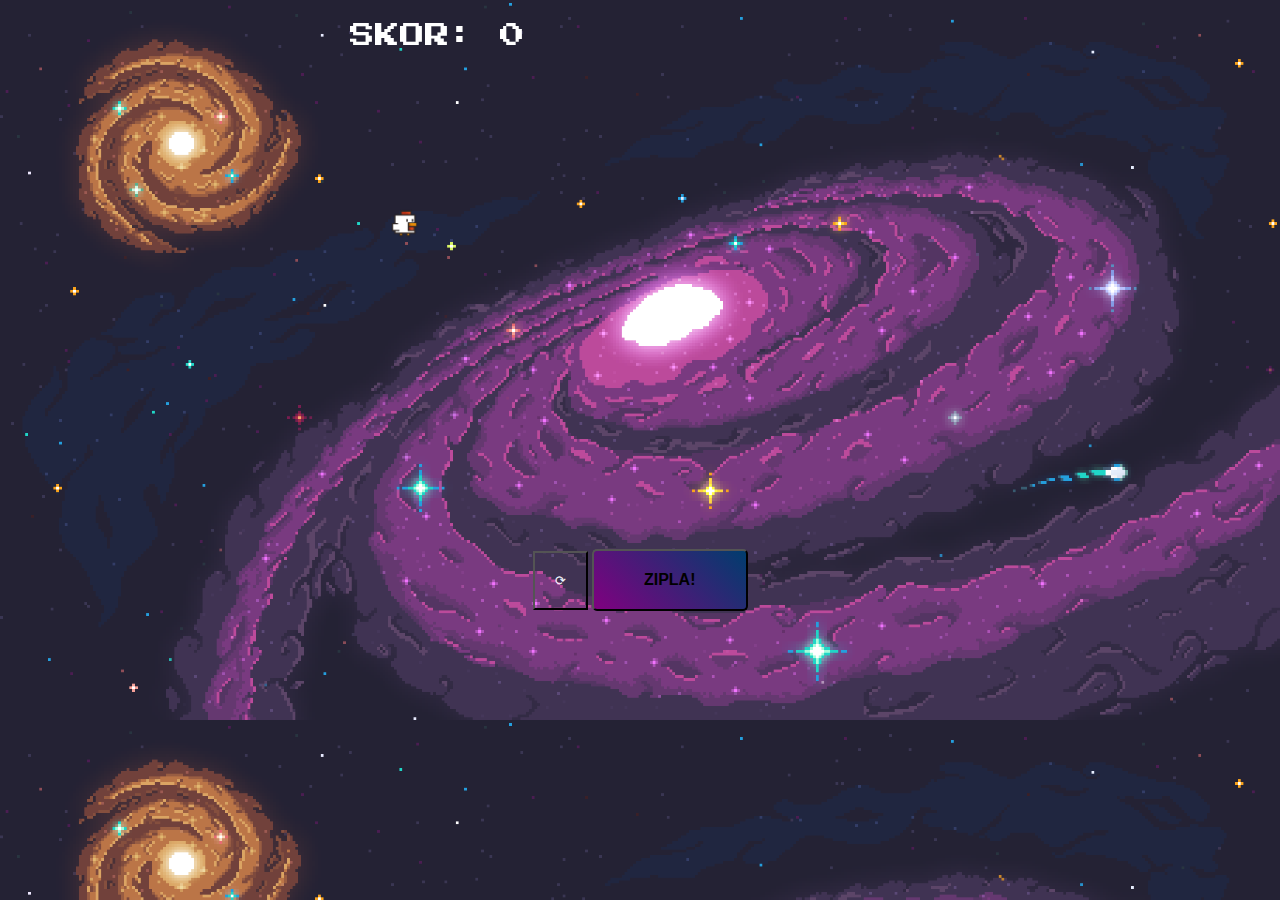
<file: bird.html>
<!DOCTYPE html>
<html lang="en">
<head>
    <meta charset="UTF-8">
    <meta name="viewport" content="width=device-width, initial-scale=1.0">
    <title>Flappy Bird</title>
    <link rel="stylesheet" href="https://fonts.googleapis.com/css2?family=Press+Start+2P&display=swap" rel="stylesheet">
    <style>
        body{
            font-family: Arial, Helvetica, sans-serif;
            text-align: center;
            background-image: url(images/1123556.png);
            background-size: cover;
            color:aliceblue;
        }
        .btn-zipla{
            padding: 20px 50px;
            font-size: medium;
            font-weight: 600;
            background: linear-gradient(45deg,purple,#003d6e);
            border-radius: 5px;
            cursor: pointer;
            margin-top: -50px;
            transition: transform 0.1s ease, box-shadow 0.1s ease;
        }
        .btn-reload{
            padding: 20px 20px;
            background: none;
            cursor: pointer;
            color: aliceblue;
            
        }button:hover {
        background: linear-gradient(45deg, #0097a7, #006f75); /* Üzerine gelince renk geçişi koyu tonlara kayar */
        box-shadow: 0 8px 20px rgba(0, 151, 167, 0.6); /* Gölge biraz daha belirginleşir */
            }

        button:active{
        transform: scale(0.95);
        box-shadow: 0 2px 4px rgba(0, 0, 0, 0.2) insert;
        }
        

    </style>
</head>
<body>
    
    
    <canvas id="gameCanvas" width="600" height="525" style="display: block; margin: 0 auto;"></canvas>
    <br>
    <button class="btn-reload" onclick="location.reload()">⟳</button>
    <button class="btn-zipla" onclick="jump()">ZIPLA!</button>
    
    <script src="flappy.js"></script>
</body>
</html>
</file>
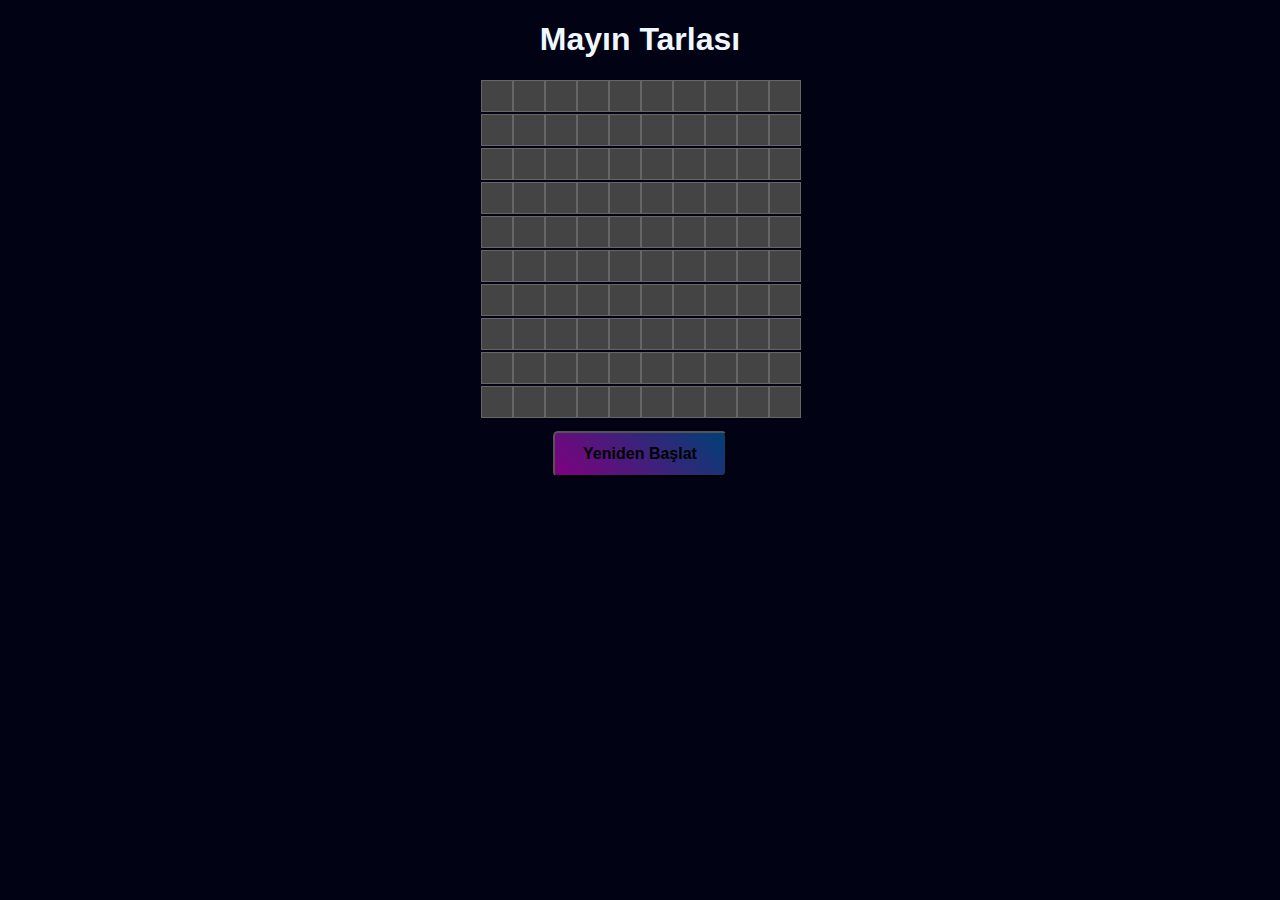
<file: mayintarlasi.html>
<!-- mayintarlasi.html -->
<!DOCTYPE html>
<html lang="tr">
<head>
  <meta charset="UTF-8">
  <meta name="viewport" content="width=device-width, initial-scale=1.0">
  <title>Mayın Tarlası</title>
  <link rel="stylesheet" href="style.css">
</head>
<body>

  <h1>Mayın Tarlası</h1>
  <div id="game"></div>

  <button onclick="location.reload()">Yeniden Başlat</button>

  <script src="ap.js"></script>
</body>
</html>
</file>
<file: style.css>
body{
    font-family: Arial, Helvetica, sans-serif;
    text-align: center;
    background: #010214;
    color:aliceblue;

    
}

#game{
    display: grid;
    grid-template-columns: repeat(10,30px);
    justify-content: center;
    grid-gap: 2px
}

.cell{
    width: 30px;
    height: 30px;
    background: #444;
    border: 1px solid #666;
    cursor: pointer;
    font-size: 16px;
    color: white;

}

.cell.revealed{
    background: #888;
    cursor:default;
}

.cell.cell.revealed.bomb{
    background-color: darkred;
}

button{
    padding: 12px 28px;
    font-size: medium;
    font-weight: 600;
    background: linear-gradient(45deg,purple,#004075);
    border-radius: 5px;
    cursor: pointer;
    margin: 13px auto;

    transition: transform 0.1s ease, box-shadow 0.1s ease;
}
button:hover {
    background: linear-gradient(45deg, #0097a7, #006f75); /* Üzerine gelince renk geçişi koyu tonlara kayar */
    box-shadow: 0 8px 20px rgba(0, 151, 167, 0.6); /* Gölge biraz daha belirginleşir */
}

button:active{
    transform: scale(0.95);
    box-shadow: 0 2px 4px rgba(0, 0, 0, 0.2) insert;

}
</file>
